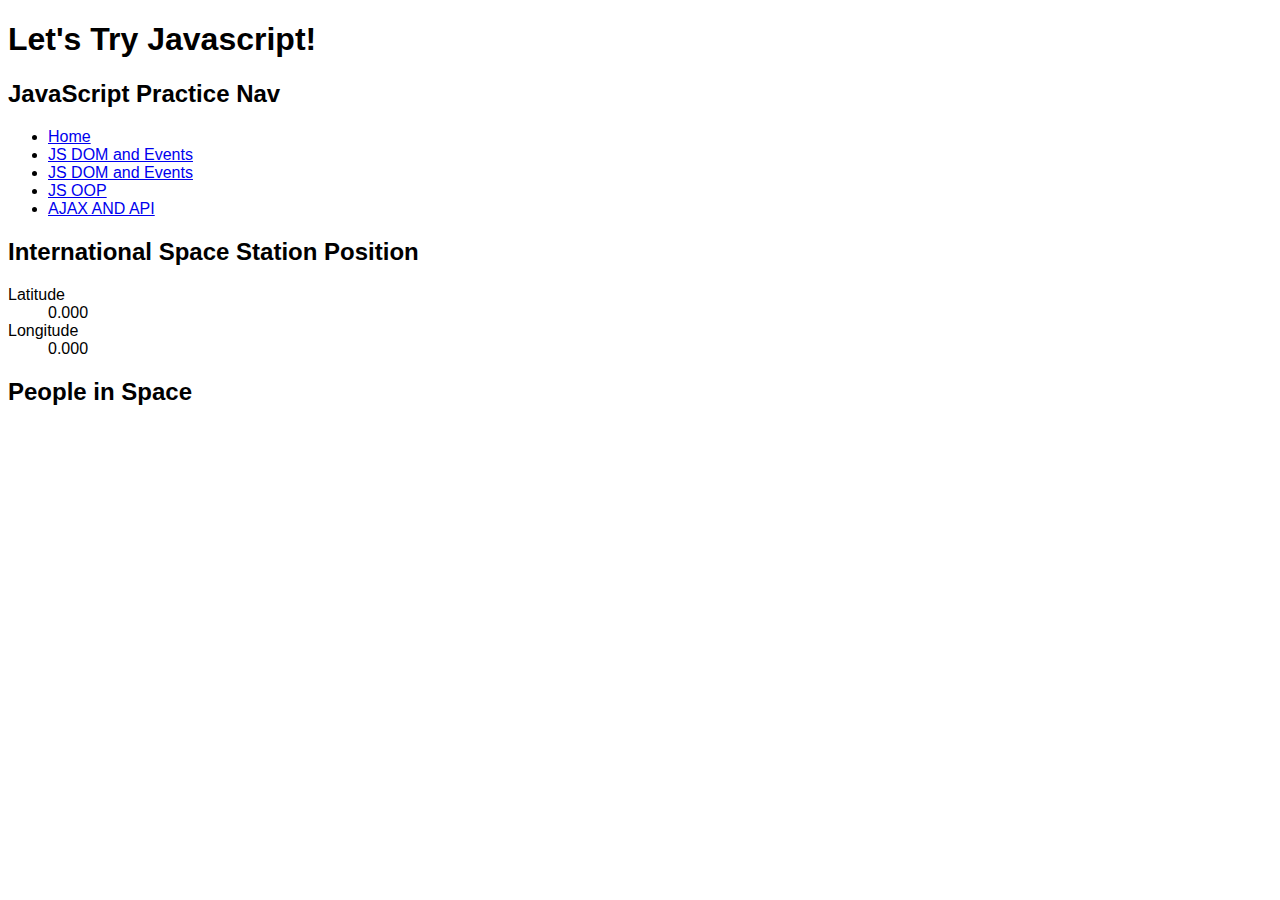
<file: ajax-api.html>
<!DOCTYPE html>
<html lang="en">
<head>
    <meta charset="UTF-8">
    <meta name="viewport" content="width=device-width, initial-scale=1.0">
    <title>AJAX and API</title>

    <link rel="stylesheet" type="text/css" href="css/main.css">
    <script type="text/JavaScript" src="js/ajax-api.js" defer></script>
</head>
<body>
    <h1>Let's Try Javascript!</h1>
    <nav>
        <h2>JavaScript Practice Nav</h2>
        <ul>
            <li>
                <a href="index.html"> Home </a>
            </li>
      

        <li>
            <a href="dom-events.html"> JS DOM and Events</a>
        </li>
        <li>
            <a href="dom-events-form.html"> JS DOM and Events</a>
        </li>
        <li>
            <a href="oop.html"> JS OOP</a>
        </li>
        <li>
            <a href="ajax-api.html"> AJAX AND API</a>
        </li>
    </ul>
    </nav>
    <h2>International Space Station Position</h2>
    <dl>
        <dt>Latitude</dt>
        <dd id="lat">0.000</dd>
        <dt>Longitude</dt>
        <dd id="long">0.000</dd>
    </dl>
    <h2>People in Space</h2>
</body>
</html>
</file>
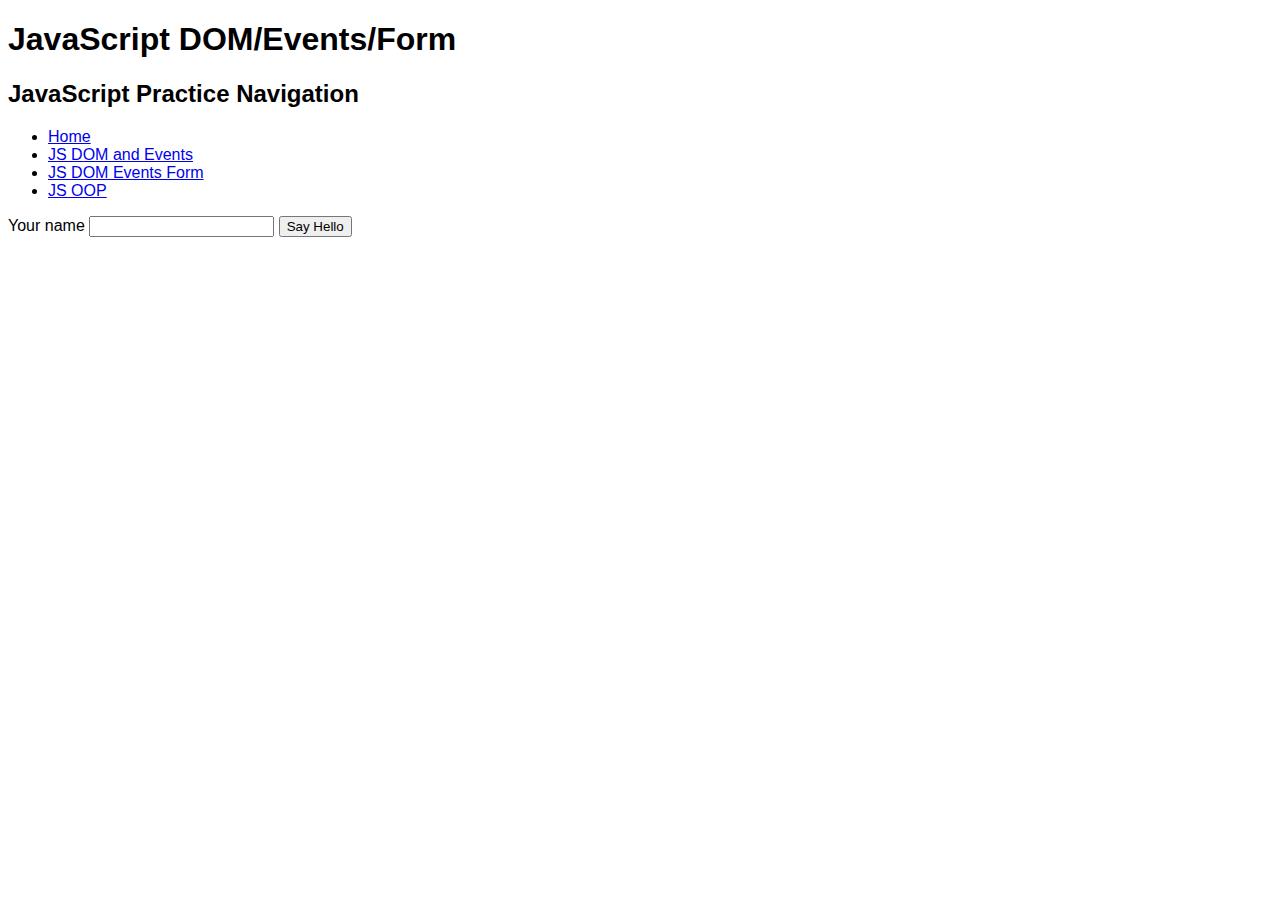
<file: dom-events-form.html>
<!DOCTYPE html>
<html lang="en">
<head>
    <meta charset="UTF-8">
    <meta name="viewport" content="width=device-width, initial-scale=1.0">
    <title>Javascript DOM/Events/Form</title>
    <link rel="stylesheet" type="text/css" href="css/main.css">

    <script

    type="text/Javascript"
    src="js/dom-events-form.js"
    defer></script>
    </head>
<body>
    <h1>JavaScript DOM/Events/Form</h1>
    <nav>
        <h2>JavaScript Practice Navigation</h2>
        <ul>
            <li>
                <a href="index.html"> Home </a>
            </li>
      

        <li>
            <a href="dom-events.html"> JS DOM and Events</a>
        </li>
        <li>
            <a href="dom-events-form.html"> JS DOM Events Form</a>
        </li>
        <li>
            <a href="oop.html"> JS OOP</a>
        </li>
    </ul>
    </nav>
    <form action="#">
        <label for="your-name">
            Your name
        </label>
        <input type="text" id="your-name" value="">
        <input type="submit" value="Say Hello">
    </form>
    <ul id="hello-list"></ul>
</body>
</html>
</file>
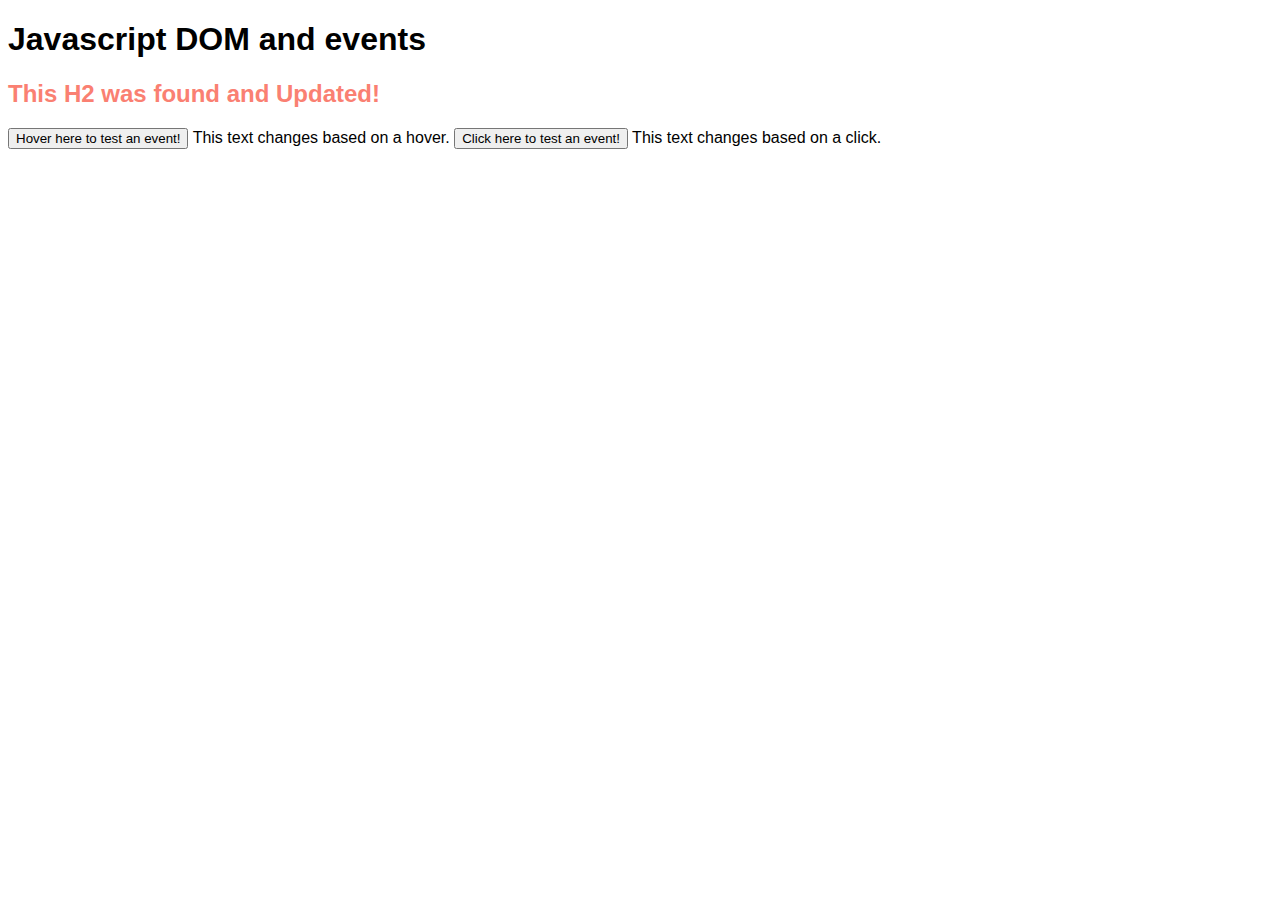
<file: dom-events.html>
<!DOCTYPE html>
<html lang="en">
<head>
    <meta charset="UTF-8">
    <meta name="viewport" content="width=device-width, initial-scale=1.0">
    <title>Javascript DOM and Events</title>

    <link rel="stylesheet" href="css/main.css">

    <script type="text/Javascript" 
    src="js/dom-events.js" 
    defer> </script>

</head>
<body>
    <h1>Javascript DOM and events</h1>
    <h2 id="target-me"> DOM Target Practice</h2>
    <p>
        <button>Hover here to test an event!</button>
        <span>This text changes based on a hover.</span>
        <button>Click here to test an event!</button>
        <span>This text changes based on a click.</span>
    </p>
</body>
</html>
</file>
<file: css/main.css>
*{
    font-family: Arial, Helvetica, sans-serif;
    box-sizing: border-box;
}

.salmon-coloured-text{
    color: salmon;
}
</file>
